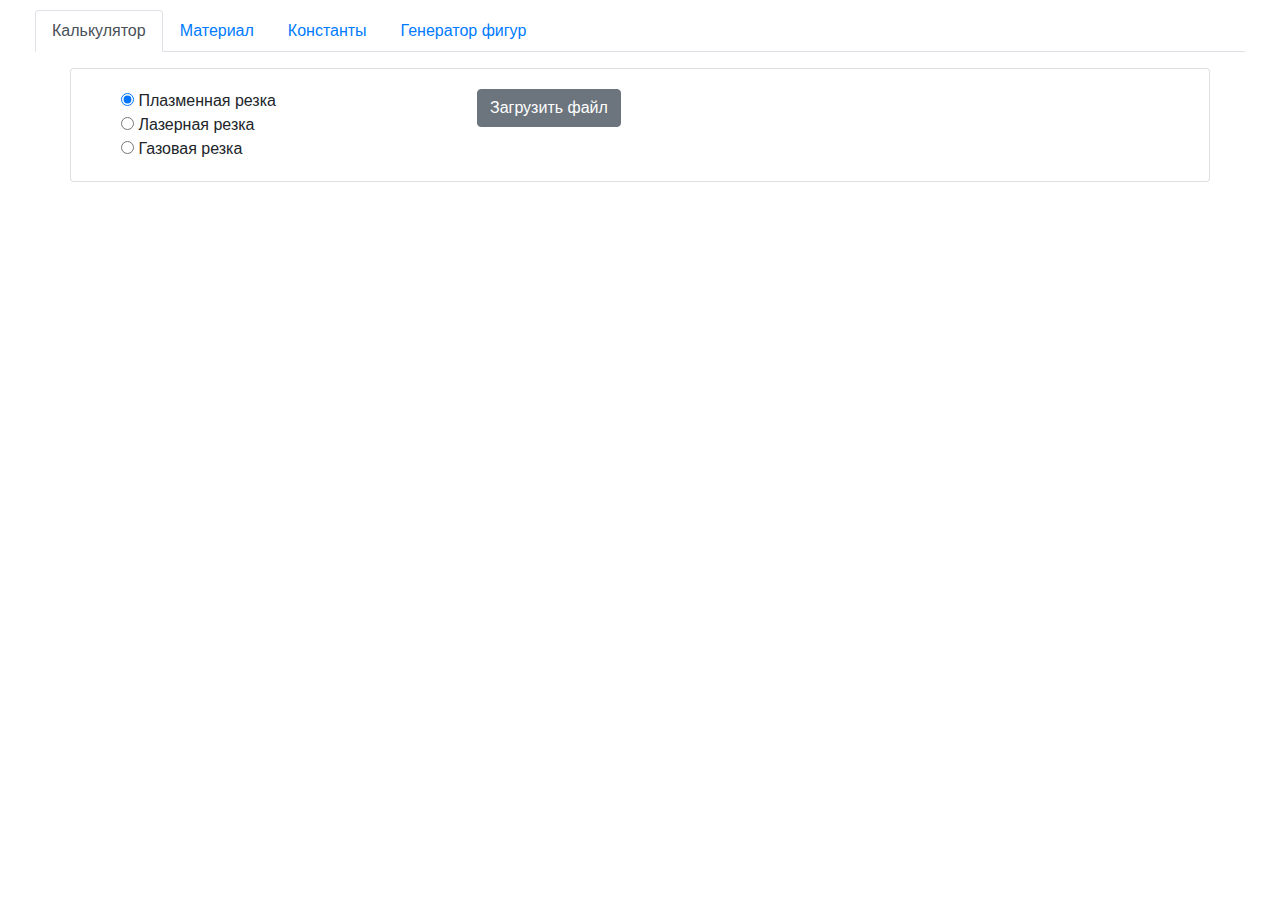
<file: index.html>
<!DOCTYPE html>
<html lang="en">
<head>
    <meta name="viewport" content="width=device-width, initial-scale=1, shrink-to-fit=no">
    <meta charset="UTF-8">
    <title>ЗТТА - Расчёт стоимости услуги резки листового металла</title>
    <link rel="icon" href="assets/icon.png">
    <link rel="stylesheet" href="css/bootstrap.css">
    <link rel="stylesheet" href="css/dataTables.bootstrap4.min.css">
    <link rel="stylesheet" href="css/main.css">
    <script src="scripts/main.js"></script>
    <script src="scripts/constructor.js"></script>
    <script src="scripts/jquery-3.4.1.min.js"></script>
    <script src="scripts/jquery.dataTables.min.js"></script>
    <script src="scripts/dataTables.bootstrap4.min.js"></script>
    <script src="scripts/bootstrap.min.js"></script>
</head>
<body onload="startPoint()">
    <div class="container-fluid">
        <ul class="nav nav-tabs" id="customTab" role="tablist">
            <li class="nav-item">
                <a class="nav-link active" onclick="processSelector()" id="calculator-tab" data-toggle="tab" href="#calculator" role="tab" aria-controls="home" aria-selected="true">Калькулятор</a>
            </li>
            <li class="nav-item">
                <a class="nav-link" onclick="show_table()" id="materials-tab" data-toggle="tab" href="#materials" role="tab" aria-controls="profile" aria-selected="false">Материал</a>
            </li>
            <li class="nav-item">
                <a class="nav-link" onclick="show_params()" id="constants-tab" data-toggle="tab" href="#constants" role="tab" aria-controls="contact" aria-selected="false">Константы</a>
            </li>
            <li class="nav-item">
                <a class="nav-link" onclick="figureTypeChange()" id="generator-tab" data-toggle="tab" href="#generator" role="tab" aria-controls="contact" aria-selected="false">Генератор фигур</a>
            </li>
        </ul>
    </div>
    <div class="tab-content" id="customTabContent">
        <div class="tab-pane fade show active" id="calculator" role="tabpanel" aria-labelledby="calculator-tab">
            <div class="card container mt-3">
                <div class="card-body">
                    <div class="container-fluid">
                        <div class="row">
                            <div class="col-sm">
                                <div class="tech-process" onchange="processSelector()">
                                    <input type="radio" name="process" value="plasma" checked> Плазменная резка<br>
                                    <input type="radio" name="process" value="laser"> Лазерная резка<br>
                                    <input type="radio" name="process" value="gas"> Газовая резка<br>
                                </div>
                            </div>
                            <div class="col-sm">
                                    <span class="btn btn-secondary btn-file">
                                        Загрузить файл<input type="file" id="input" multiple accept="image/svg+xml" onchange="fileLoading()">
                                    </span>
                            </div>
                            <div class="col-sm">
                                <button type="button" id="calc_this" class="btn btn-primary" onclick="calculation()" style="visibility: hidden">Посчитать стоимость</button>
                            </div>
                        </div>
                    </div>
                </div>
            </div>

            <div class="container" id="load_result"></div>
        </div>
        <div class="tab-pane fade" id="materials" role="tabpanel" aria-labelledby="materials-tab"></div>
        <div class="tab-pane fade" id="constants" role="tabpanel" aria-labelledby="constants-tab"></div>
        <div class="tab-pane fade" id="generator" role="tabpanel" aria-labelledby="generator-tab">
            <div class="container mt-3">
                <div class="row" id="m_figure">
                    <div class="col-sm">
                        <div id="main_container"></div>
                    </div>
                    <div class="col-sm" >
                        <div class="row nav-justified mb-3 mt-3">
                            <label for="figure_type_selector" class="col-form-label col-3">Фигура:</label>
                            <select class="form-control col mr-2" id="figure_type_selector" onchange="figureTypeChange()">
                                <option>Прямоугольник</option>
                                <option>Круг</option>
                                <option>Косынка</option>
                            </select>
                            <button type="button" onclick="createObject()" class="btn btn-primary col-3 mr-3">Создать</button>
                        </div>
                        <div id="params_container"></div>
                    </div>
                </div>
                <div id="calc_panel" style="visibility: collapse">
                    <div class="card bg-light">
                        <div class="card-body row">
                            <label for="tech_proc_selector" class="col-form-label col-sm-2 m-1 tp-label collapse">Тех. процесс:</label>
                            <select class="form-control col-sm m-1" id="tech_proc_selector" onchange="process_selector()">
                                <option>Плазменная резка</option>
                                <option>Лазерная резка</option>
                                <option>Газовая резка</option>
                            </select>
                            <button type="button" onclick="calculate_svg()" class="btn btn-primary col-sm-2 m-1">Посчитать</button>
                            <button type="button" onclick="clearObjects()" class="btn btn-secondary col-sm-2 m-1">Удалить все</button>
                        </div>
                    </div>
                    <div class="container" id="constructor_results">
                    </div>
                </div>
            </div>
        </div>
    </div>
</body>
</html>
</file>
<file: css/main.css>
body {
    margin-top: 10px;
    margin-left: 20px;
    margin-right: 20px;
}

.thumb {
    height: 75px;
    border: 1px solid #fff;
    margin: 10px 5px 0 0;
}

.btn-file {
    position: relative;
    overflow: hidden;
}
.btn-file input[type=file] {
    position: absolute;
    top: 0;
    right: 0;
    min-width: 100%;
    min-height: 100%;
    font-size: 100px;
    text-align: right;
    filter: alpha(opacity=0);
    opacity: 0;
    outline: none;
    cursor: inherit;
    display: block;
}

.zm-1 {
    margin-top: 20px;
}

@media (max-width: 576px) {
    .zm-1 {
        margin-top: 0;
    }
}
</file>
